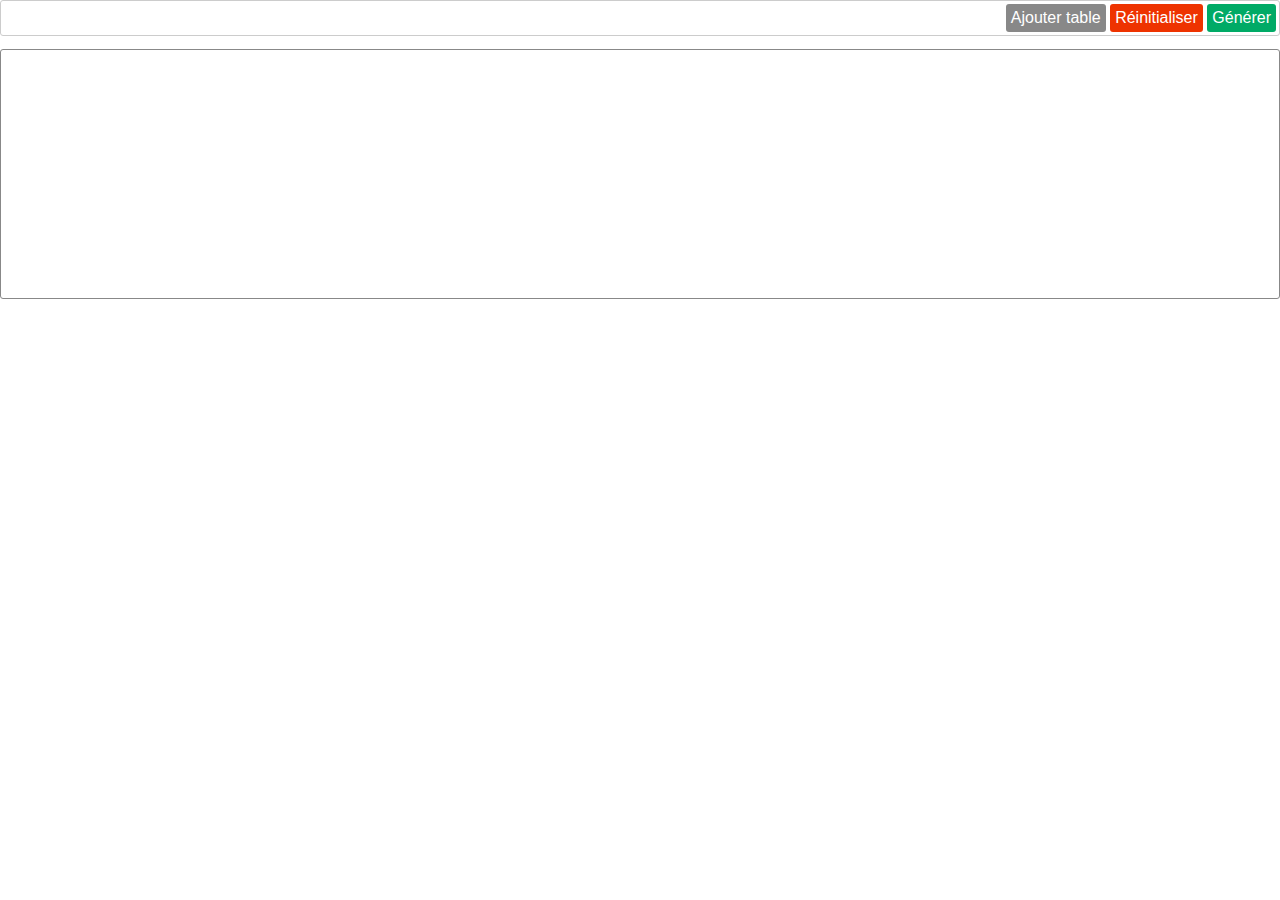
<file: index.htm>
<!DOCTYPE html>
<html>
<head>
	<meta charset="utf-8">
	<title>Ficti</title>
	<link rel="stylesheet" type="text/css" href="style.css">
	<script type="text/javascript" src="jquery-1.12.2.min.js"></script>
</head>
<body>
	<!-- Barre d'outils -->
	<div id="toolbar">
		<a class="add-table" href="#">Ajouter table</a>
		<a class="reset" href="#">Réinitialiser</a>
		<a class="build" href="#">Générer</a>
	</div>

	<!-- Conteneur des tables -->
	<div id="tables">
	</div>

	<!-- Element model d'une table -->
	<div id="table-elem" class="table hidden">
		<div class="title">
			Nom de table : <input type="text" class="nom-table"/>
			Nb. d'enregistrements : <input type="number" class="entry-count" min="1"/>
		</div>
		<div class="tools">
			<a class="add-column" href="#">Add column</a>
			<a class="remove-table" href="#">Remove</a>
		</div>
		<table class="columns">
			<thead>
				<td>Nom de colonne</td>
				<td>Type</td>
				<td>Paramètres</td>
				<td>PK</td>
				<td>NULL</td>
				<td></td>
				<td></td>
			</thead>
			<!-- Element model d'une colonne -->
			<tr id="column-elem" class="column hidden">
				<td class="col-1"><input type="text" value="" class="nom-column"/></td>
				<td class="col-2">
					<select class='column-type'>
						<option value="text">Text</option>
						<option value="seq">Séquence</option>
						<option value="decimal">Decimal</option>
						<option value="integer">Entier</option>
						<option value="date">Date</option>
						<option value="datetime">DateTime</option>
						<option value="ref">Référence</option>
					</select>
				</td>
				<td class="col-3">

				</td>
				<td class="pk">
					<input type="checkbox"/>
				</td>
				<td class="null">
					<input type="checkbox" checked/>
				</td>
				<td class="remove">
					<a href="#">X</a>
				</td>
				<td class="order">
					<a href="#" class="col-up">↑</a>
					<a href="#" class="col-down">↓</a>
				</td>
			</tr>
		</table>
	</div>

	<div id="text-options-elem" class="hidden">
		Taille (0 si TEXT): <input type="number" value="50" class="size" min="0"/>
		<select class="presets">
			<option value="empty">Vide</option>
			<option value="nom">Noms</option>
			<option value="prenom">Prénoms</option>
			<option value="pays">Pays</option>
			<option value="villes">Villes</option>
			<option value="random">Aléatoire</option>
		</select>
	</div>

	<div id="seq-options-elem" class="hidden">
		Début : <input type="number" class="start" value="1"/>
		Pas : <input type="number" class="step" value="1"/>
		Prefixe : <input type="text" class="prefix"/> 
		Suffixe : <input type="text" class="suffix"/>
	</div>

	<div id="decimal-options-elem" class="hidden">
		Min : <input type="number" class="min" value="0"/>
		Max : <input type="number" class="max" value="1"/>
	</div>

	<div id="integer-options-elem" class="hidden">
		Min : <input type="number" class="min" value="0"/>
		Max : <input type="number" class="max" value="100"/>
	</div>

	<div id="date-options-elem" class="hidden">
		Min : <input type="date" class="min"/>
		Max : <input type="date" class="max"/>
	</div>

	<div id="datetime-options-elem" class="hidden">
		<!-- Apparemment même Google Chrome et Firefox ne supportent toujours pas type="datetime" des spécifications W3C -->
		Min : <input type="date" class="min"/>
		Max : <input type="date" class="max"/>
	</div>

	<div id="ref-options-elem" class="hidden">
		<select class="table-list"></select>
		<select class="column-list"></select>
		<input type="checkbox" class="sequencial"/> Référencer en sequence?
	</div>

	<code>
	<pre id="output">

	</pre>
	</code>

	<script type="text/javascript" src="runtime.js"></script>
</body>
</html>
</file>
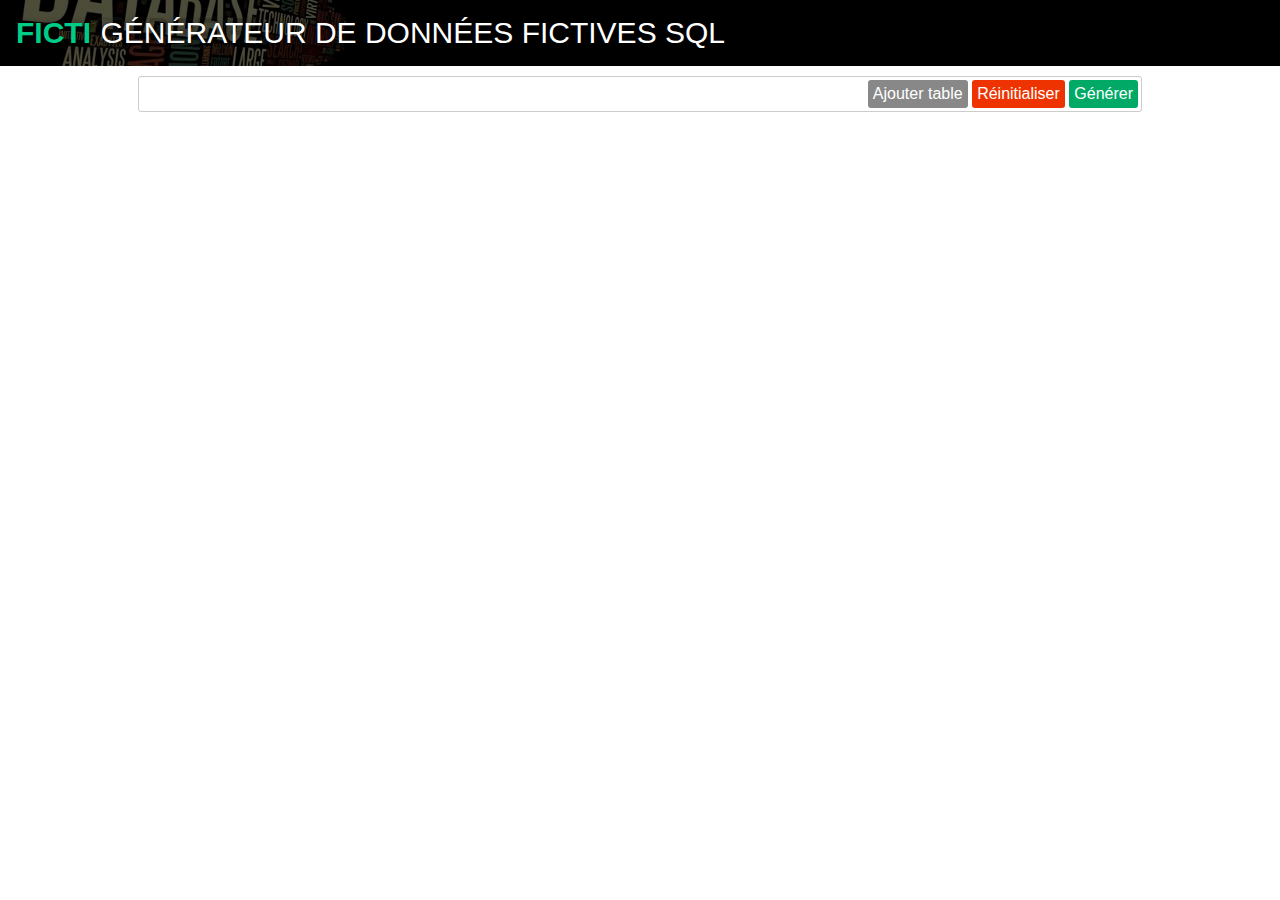
<file: index.html>
<!--
TDI21
Conception, design et programmation par
Saïd DERMOUMI
Youssef EL MANSOURI
-->

<!DOCTYPE html>
<html>
<head>
	<meta charset="utf-8">
	<title>Ficti</title>
	<link rel="stylesheet" type="text/css" href="style.css">
	<script type="text/javascript" src="jquery-1.12.2.min.js"></script>
</head>
<body>
	<header>
		<div class="container">
			<h1>Ficti</h1>
			<h2>Générateur de données fictives SQL</h2>
		</div>
	</header>

	<nav>

	</nav>
<!-- <h1>Gere mon code Sql</h1> -->

	<!-- Barre d'outils -->	
	<main>
		<div id="toolbar">
			<a class="add-table" href="#">Ajouter table</a>
			<a class="reset" href="#">Réinitialiser</a>
		 	<a class="build" href="#">Générer</a>
		</div>

		<!-- Conteneur des tables -->
		<div id="tables">
		</div>

		<!-- Element model d'une table -->
		<div id="table-elem" class="table hidden">
			<div class="title">
				Nom de table : <input type="text" class="nom-table"/>
				Nb. d'enregistrements : <input type="number" class="entry-count" min="1"/>
			</div>
			<div class="tools">
				<a class="add-column" href="#">Ajouter colonne</a>
				<a class="remove-table" href="#">Suppr.</a>
			</div>
			<table class="columns">
				<thead>
					<td class="col-1">Colonne</td>
					<td class="col-2">Type</td>
					<td class="col-3">Paramètres</td>
					<td>PK</td>
					<td>NULL</td>
					<td></td>
					<td></td>
				</thead>
				<!-- Element model d'une colonne -->
				<tbody>
					<tr id="column-elem" class="column hidden">
						<td class="col-1"><input type="text" value="" class="nom-column"/></td>
						<td class="col-2">
							<select class='column-type'>
								<option value="text">Text</option>
								<option value="seq">Séquence</option>
								<option value="decimal">Decimal</option>
								<option value="integer">Entier</option>
								<option value="date">Date</option>
								<option value="datetime">DateTime</option>
								<option value="ref">Référence</option>
							</select>
						</td>
						<td class="col-3">

						</td>
						<td class="pk">
							<input type="checkbox"/>
						</td>	
						<td class="null">
							<input type="checkbox" checked/>
						</td>
						<td class="remove">
							<a href="#">X</a>
						</td>
						<td class="order">
							<a href="#" class="col-up">↑</a>
							<a href="#" class="col-down">↓</a>
						</td>
					</tr>
				</tbody>
			</table>
		</div>

		<div id="text-options-elem" class="hidden">
			Taille (0 si TEXT): <input type="number" value="50" class="size" min="0"/>
			<select class="presets">
				<option value="mots">Mots (en)</option>
				<option value="nom">Noms</option>
				<option value="prenom">Prénoms</option>
				<option value="pays">Pays</option>
				<option value="villes">Villes</option>
				<option value="random">Aléatoire</option>
				<option value="empty">Vide</option>
			</select>
		</div>

		<div id="seq-options-elem" class="hidden">
			Début : <input type="number" class="start" value="1"/>
			Pas : <input type="number" class="step" value="1"/>
			Prefixe : <input type="text" class="prefix"/> 
			Suffixe : <input type="text" class="suffix"/>
		</div>

		<div id="decimal-options-elem" class="hidden">
			Min : <input type="number" class="min" value="0"/>
			Max : <input type="number" class="max" value="1"/>
		</div>

		<div id="integer-options-elem" class="hidden">
			Min : <input type="number" class="min" value="0"/>
			Max : <input type="number" class="max" value="100"/>
		</div>

		<div id="date-options-elem" class="hidden">
			Min : <input type="date" class="min"/>
			Max : <input type="date" class="max"/>
		</div>

		<div id="datetime-options-elem" class="hidden">
			<!-- Apparemment même Google Chrome et Firefox ne supportent toujours pas type="datetime" des spécifications W3C -->
			Min : <input type="date" class="min"/>
			Max : <input type="date" class="max"/>
		</div>

		<div id="ref-options-elem" class="hidden">
			<select class="table-list"></select>
			<select class="column-list"></select>
			<input type="checkbox" class="sequencial"/> Référencer en sequence?
		</div>

		<code>
		<textarea id="output"></textarea>
		</code>
	</main>
	

	<script type="text/javascript" src="runtime.js"></script>
</body>
</html>
</file>
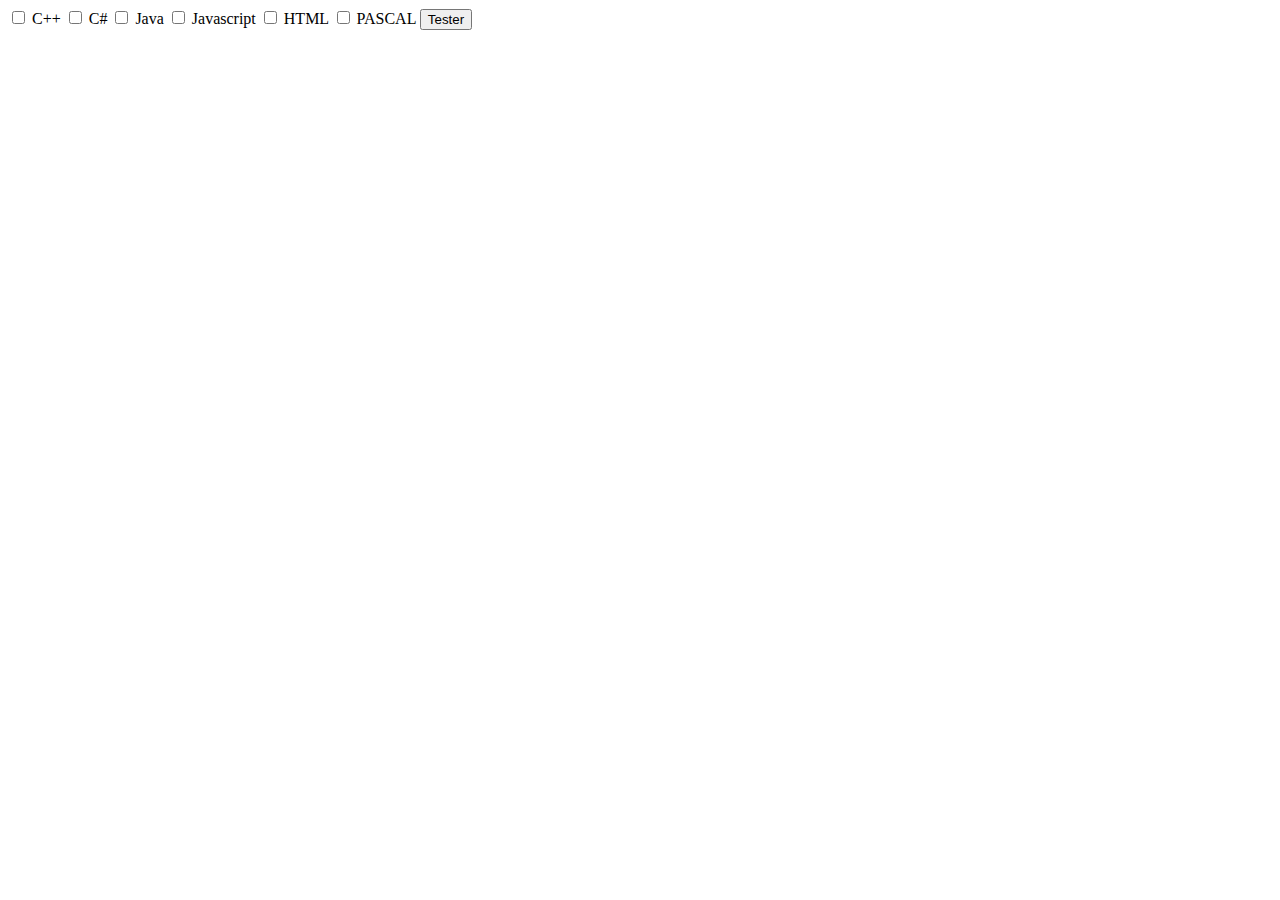
<file: test.html>
<!DOCTYPE html>
<html>
<head>
	<title></title>
	<script type="text/javascript" src="jquery-1.12.2.min.js"></script>
</head>
<body>
<form>
	<label><input name="test" type="checkbox" value="c++"/> C++</label>
	<label><input name="test" type="checkbox" value="c#"/> C#</label>
	<label><input name="test" type="checkbox" value="java"/> Java</label>
	<label><input name="test" type="checkbox" value="javascript"/> Javascript</label>
	<label><input name="test" type="checkbox" value="html"/> HTML</label>
	<label><input name="test" type="checkbox" value="pascal"/> PASCAL</label>
	<input type="button" value="Tester" id="btn"/>
</form>
<script type="text/javascript">
	$('#btn').click(function() {
		var checked = $('input[name=test]:checked');
		var indexDernier = checked.length - 1;
		var str = '';
		for (var n = 0; n < checked.length; ++n) {
			var val = checked[n].value;
			if (n == 0) {
				str += val;
			}
			else if (n == indexDernier) {
				str += ' et ' + val;
			}
			else {
				str += ', ' + val;
			}
		}

		document.write(str);
	});
</script>
</body>
</html>
</file>
<file: style.css>
.hidden {
	display: none;
}

.column:first-child .col-up, .column:last-child .col-down {
	display: none;
}

a {
	text-decoration: none;
}

body {
	font-family: sans-serif;
	margin: 0;
}

header {
	background: #000 url('img5.jpg');
	background-repeat: no-repeat;
	background-position: center left;
}

header .container {
	background-color: rgba(0, 0, 0, .7);
	color: #CCC;
	padding: 1em;
}

header h1, header h2 {
	display: inline-block;
	font-size: 30px;
	font-weight: normal;
	text-transform: uppercase;
	color: #FFF;
	margin: 0;
	padding: 0;
	text-shadow: 0 0 6px rgba(0, 0, 0, .5);
}

header h1 {
	color: #00CC88;
	margin-right: 5px;
	font-weight: bold;
}

main {
	max-width: 1004px;
	padding: 10px 10px 0 10px;
	margin: 0 auto;
}

#toolbar {
	border: #CCC 1px solid;
	border-radius: 3px;
	padding: 3px;
	text-align: right;
}

#toolbar a {
	display: inline-block;
	padding: 5px;
	border-radius: 3px;
	color: #FFF;
	text-decoration: none;
}

#toolbar .add-table {
	background: #888;
}

#toolbar .add-table:hover {
	background: #AAA;
}

#toolbar .reset {
	background: #E30;
}

#toolbar .reset:hover {
	background: #F50;
}

#toolbar .build {
	background: #0A6;
}

#toolbar .build:hover {
	background: #0EA;
}

.table {
	border: 1px solid #0A6;
	margin: 5px 0;
	border-radius: 3px;
}

.table .title {
	padding: 3px;
	background: #0A6;
	margin: 1px;
	color: #FFF;
	border-radius: 2px 2px 0 0;
}

.table .tools {
	background: #D0D0D0;
	margin: 1px;
	padding: 3px;
}

.table .tools a {
	display: inline-block;
	background: #FFF;
	color: #777;
	padding: 3px;
	border-radius: 2px;
	text-decoration: none;
}

.table .tools a:hover {
	color: #AAA;
}

#output {
	border: #888 1px solid;
	padding: 5px;
	color: #333;
	border-radius: 3px;
	width: 100%;
	box-sizing: border-box;
	min-height: 250px;
}

#output:empty {
	display: none;
}

.col-3 {
	width: 100%;
}

thead {
	color: #777;
	font-weight: bold;
}

input[type=number], input[type=text]{
	border-radius: 3px;
	border: 1px solid #888;
	padding: 2px;
}

input[type=text] {
	width: 100px;
}

input[type=number] {
	width: 50px;
}

.table .tools a.remove-table {
	color: #F30;
}
</file>
